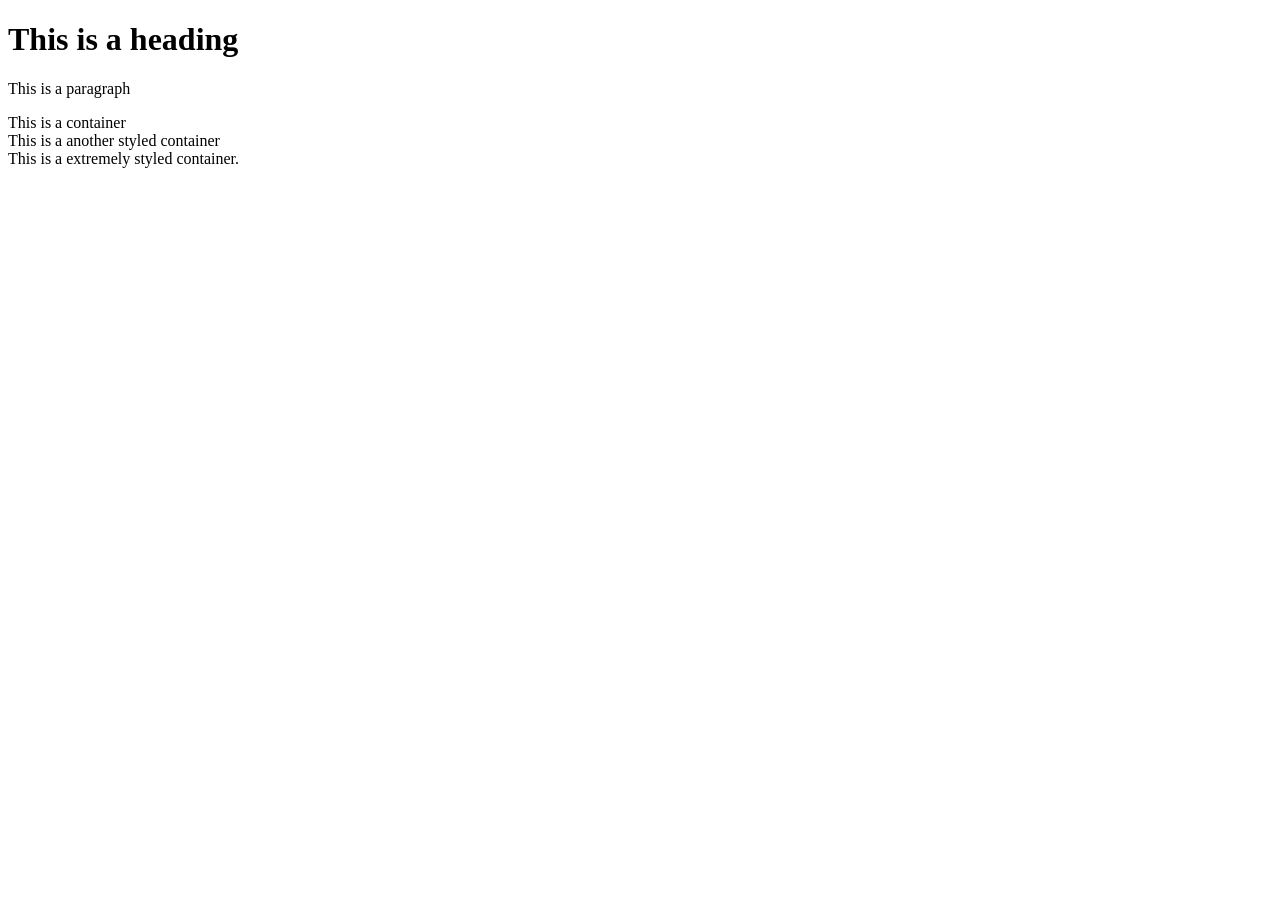
<file: index.html>
<!DOCTYPE html>
<!-- WD Lesson 2.2: How do we style groups of elements?-->
<!-- Resources 
      https://www.w3schools.com/css/default.asp 
      https://www.w3schools.com/css/css_selectors.asp 
-->
<html>
  <head>
    <title>Exploring Class Selectors</title>
    <link href="style.css" rel="stylesheet" type="text/css" />
  </head>
  <body>
    
    <h1>This is a heading</h1>
    <!-- Challenge 1: Create another heading 1 with the text "This is another styled heading 1."
         Add a class of "highlight" to the heading 1
    -->
    <p> This is a paragraph </p>
    <!-- Challenge 2: Create another paragraph with the text "This is another styled paragraph."
         Add a class of "info" to the paragraph
    -->

    <div> This is a container </div>
    <!-- Challenge 3: Create another container with the text "This is another styled container."
         Add a class of "special" to the container
    -->
    
    <!-- Challenge 4: Give the container below a class of info, highlight and special-->
    <div> This is a another styled container </div>

    <!-- Challenge Bonus: Give the container below a class of info, highlight, special and shadow-->
    <div> This is a extremely styled container. </div>

    <!-- All other Challenges are in style.css -->
  </body>
</html>
</file>
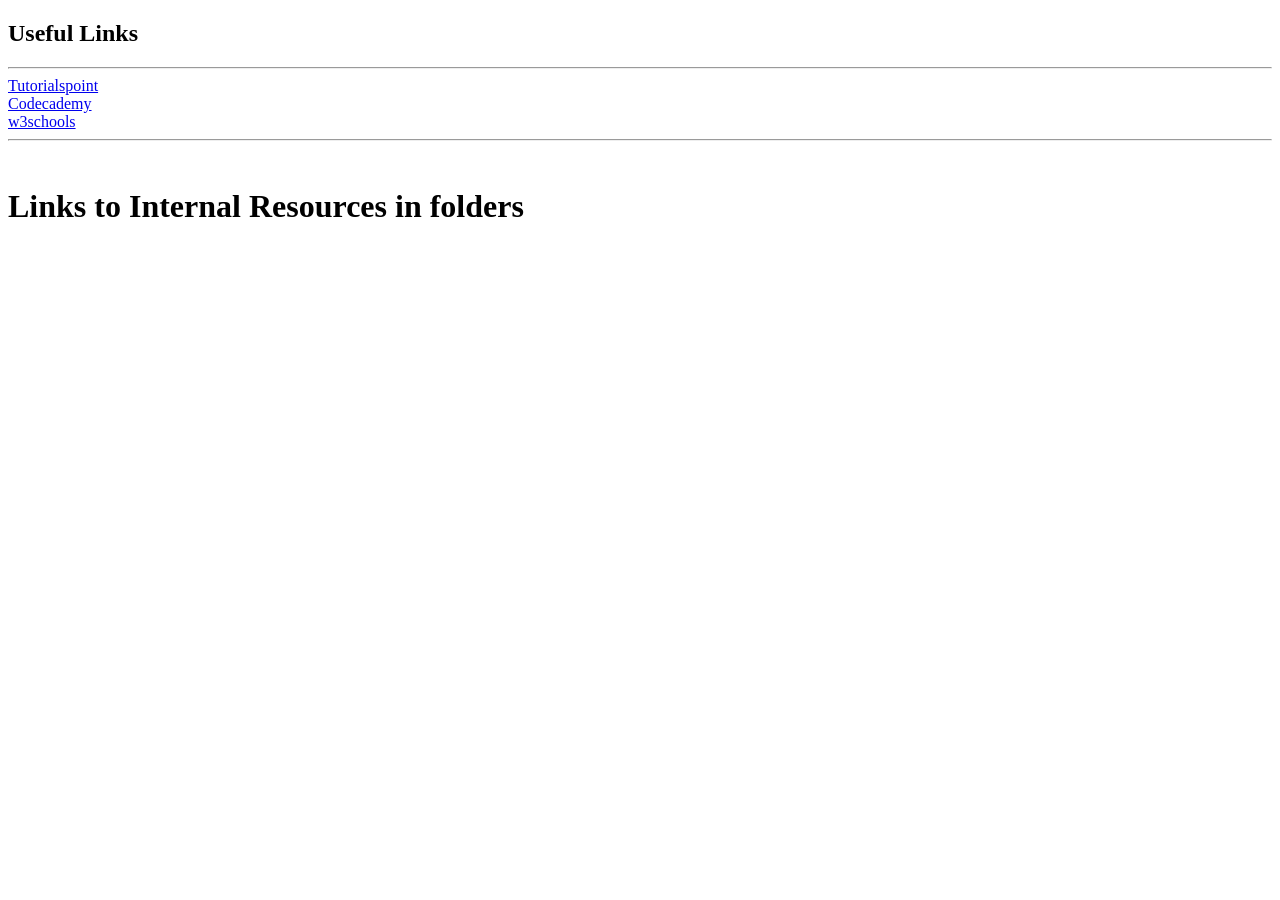
<file: WDUnit1/WDLesson1_3Practical/index.html>
<!DOCTYPE html>
<!-- WD Lesson 1.3: How do we hyperlink resources? -->
<!-- Resources 
      https://www.w3schools.com/html/html_links.asp
      https://www.w3schools.com/tags/tag_a.asp
-->

<html>
  <head>
    <title>Exploring Links</title>
  </head>
  <body>
    <!-- Example of a link to a website 
        <a href="http://www.baysidehighschool.org/"> w3schools </a> 
    -->
    <!-- Challenge 1: Add a heading for "Useful Links". -->
    <h2> Useful Links </h2>
    <!-- Challenge 2: Add a horizontal rule underneath. -->
    <hr>
    <!-- Challenge 3: Create a link to https://www.tutorialspoint.com/ -->
    <a href="https://www.tutorialspoint.com/">
      Tutorialspoint </a>
    <!-- Challenge 4: Add a break to skip down to the next line -->
   <br>
    <!-- Challenge 5: Create a link to https://www.codecademy.com/ -->
   <a href="https://www.codecademy.com/"> Codecademy </a>
    <!-- Challenge 6: Add a break to skip down to the next line -->
   <br>
    <!-- Challenge 7: Create a link to https://www.w3schools.com/ -->
    <a href="https://www.w3schools.com/">
    w3schools </a>
    <!-- Challenge 8: Add a horizontal rule and break -->
    <hr>
    <br>
 
    <!-- Example of link to an internal sources 
      <a href="resources/dukenukem.jpg"> Duke Nukem </a> <br>
    -->
    <!-- Challenge 9: Add a heading, "Links to Internal Resources in folders"-->
    <h1>Links to Internal Resources in folders</h1>
    <!-- Challenge 10: Create links for the rest of the items located in resources -->

    <!-- Challenge Bonus: Create links to your Lesson 1 and Lesson 2 Activities.  
     Hint: Use the same link that you posted in Google Classroom for the submission of each Lesson Activity -->
  </body>
</html>
</file>
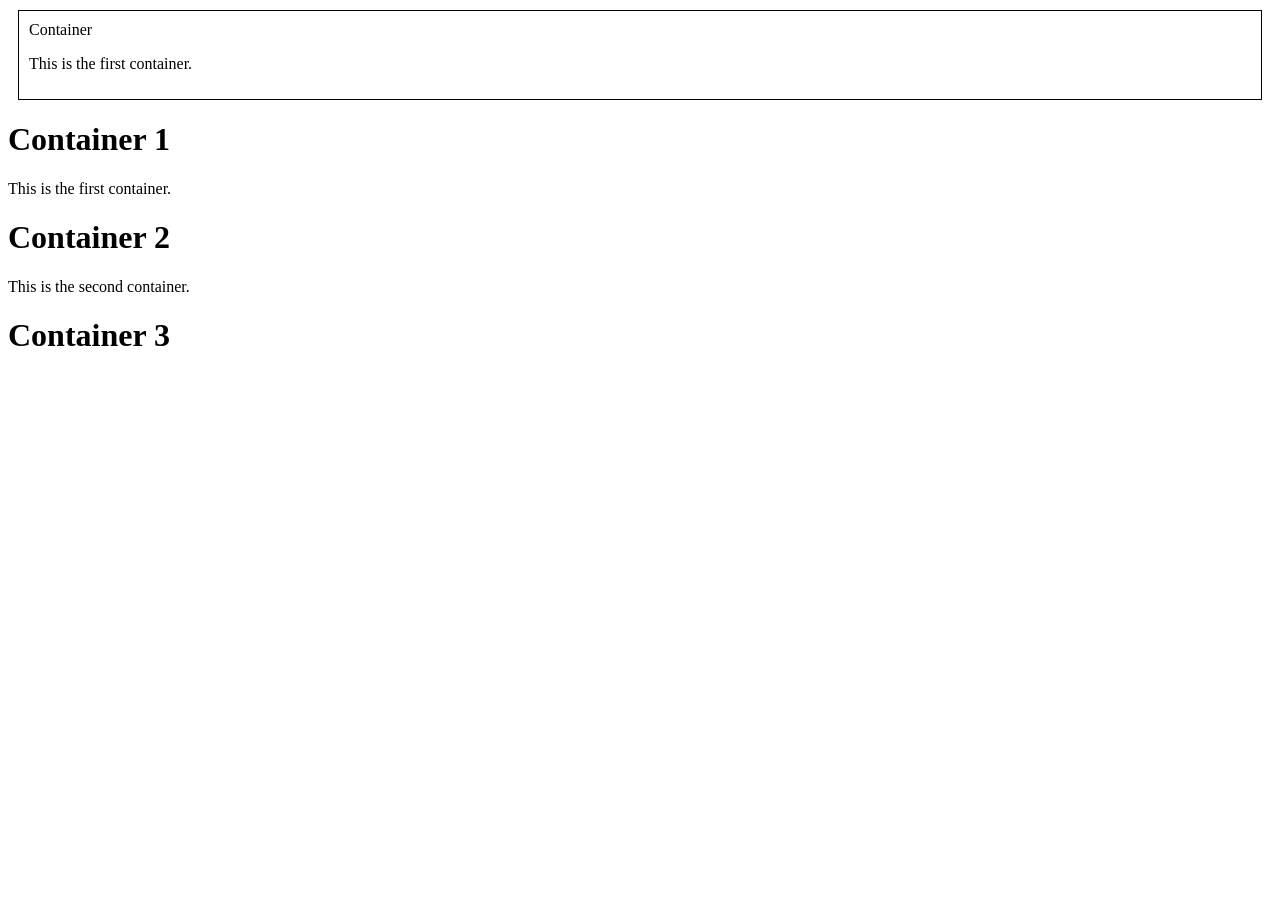
<file: WDUnit1/WDLesson1_5Practical/index.html>
<!DOCTYPE html>
<!-- WD Lesson 1.5: How can we group elements on a page? -->
<!-- Resources 
      https://www.w3schools.com/html/html_blocks.asp
-->
<html>
  <head>
    <title>Exploring Containers</title>
    <link href="style.css" rel="stylesheet" type="text/css" />
  </head>
  <body>
    <!-- Challenge 1: Add the necessary containers to create each of the section shown in WDLesson1_5PracticalDiagram.png -->
<div 
  <h1> Container </h1>
  <p> This is the first container. </p>
</div>
    <!-- Challenge 2: Within each container created, add the HTML elements specified in WDLesson1_5PracticalDiagram.png
         Note: Images for the last container are stored in the images folder.  Make the images the same height -->
  <h1> Container 1 </h1>
  <p> This is the first container. </p>
  <h1> Container 2 </h1>
  <p> This is the second container. </p>
  <h1> Container 3 </h1>
  </body>
</html>
</file>
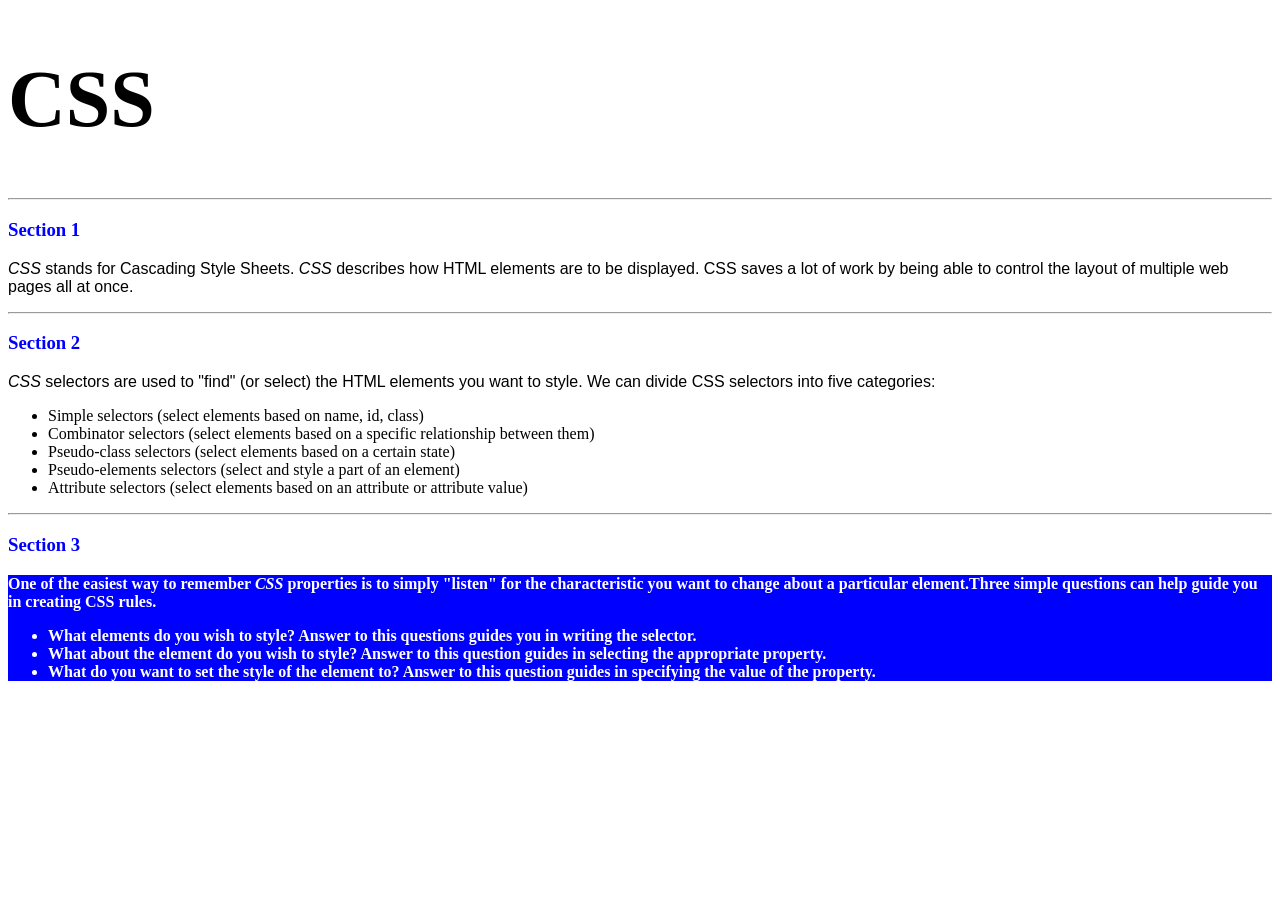
<file: WDUnit2/WDLesson2_1Practical/index.html>
<!DOCTYPE html>
<!-- WD Lesson 2.1: What is CSS? -->
<!-- Resources 
      https://www.w3schools.com/css/css_intro.asp
-->
<html>
  <head>
    <title>Edxploring CSS</title>
    <link href="style.css" rel="stylesheet" type="text/css" />
  </head>
  <body>
    <!-- All Challenges are in style.css -->
    <h1> CSS </h1>
    <hr>
    <h3>Section 1</h3>
    <p><span>CSS</span> stands for Cascading Style Sheets. <span>CSS</span> describes how HTML elements are to be displayed. CSS saves a lot of work by being able to control the layout of multiple web pages all at once.
    </p>
    <hr>
    <h3>Section 2</h3>
    <p>
      <span>CSS</span> selectors are used to "find" (or select) the HTML elements you want to style. We can divide CSS selectors into five categories:
        <ul>
          <li>Simple selectors (select elements based on name, id, class)</li>
          <li>Combinator selectors (select elements based on a specific relationship between them)</li>
          <li>Pseudo-class selectors (select elements based on a certain state)</li>
          <li>Pseudo-elements selectors (select and style a part of an element)</li>
          <li>Attribute selectors (select elements based on an attribute or attribute value)</li>
        </ul>
    </p>
    <hr>
    <h3>Section 3</h3>
    <div>
      One of the easiest way to remember <span>CSS</span> properties is to simply "listen" for the characteristic you want to change about a particular element.Three simple questions can help guide you in creating CSS rules.
        <ul>
          <li>What elements do you wish to style?  Answer to this questions guides you in writing the selector.</li>
          <li>What about the element do you wish to style?  Answer to this question guides in selecting the appropriate property.</li>
          <li>What do you want to set the style of the element to?  Answer to this question guides in specifying the value of the property.</li>
        </ul>
    </div>
  </body>
</html>
</file>
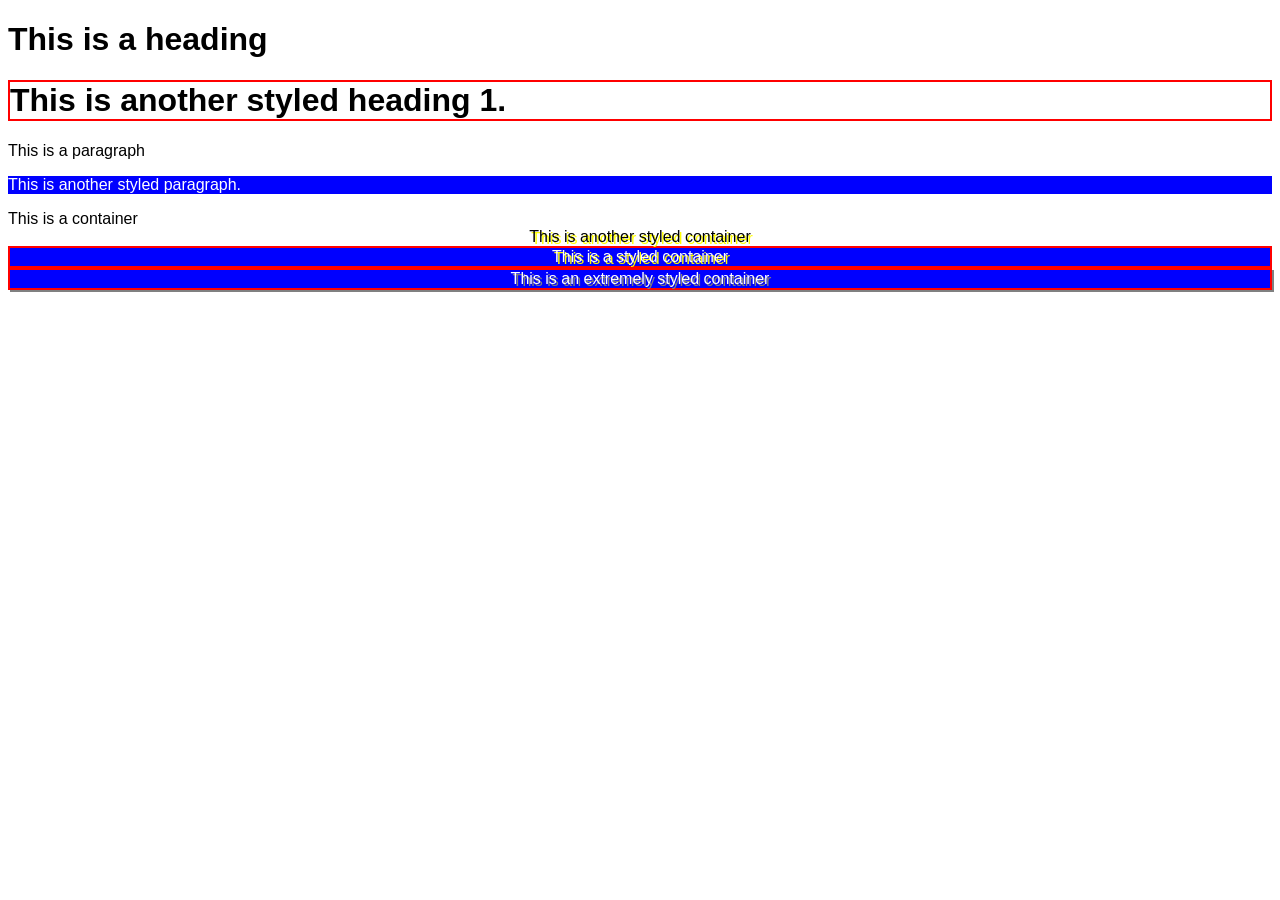
<file: WDUnit2/WDLesson2_2Practical/index.html>
<!DOCTYPE html>
<!-- WD Lesson 2.2: How do we style groups of elements?-->
<!-- Resources 
      https://www.w3schools.com/css/default.asp 
      https://www.w3schools.com/css/css_selectors.asp 
-->
<html>
  <head>
    <title>Exploring Class Selectors</title>
    <link href="style.css" rel="stylesheet" type="text/css" />
  </head>
  <body>
    
    <h1>This is a heading</h1>
    <!-- Challenge 1: Create another heading 1 with the text "This is another styled heading 1."
         Add a class of "highlight" to the heading 1
    -->
         <h1 class="highlight"> This is another styled heading 1. </h1>
    
    
    <p> This is a paragraph </p>
    <!-- Challenge 2: Create another paragraph with the text "This is another styled paragraph."
         Add a class of "info" to the paragraph
    --><p class="info"> This is another styled paragraph. </p>

    <div> This is a container </div>
    <!-- Challenge 3: Create another container with the text "This is another styled container."
         Add a class of "special" to the container
    --> <div class="special"> This is another styled container </div>
    
    <!-- Challenge 4: Give the container below a class of info, highlight and special-->
    <div class="info highlight special"> This is a styled container </div>

    <!-- Challenge Bonus: Give the container below a class of info, highlight, special and shadow-->
    <div class="info highlight special shadow"> This is an extremely styled container </div>

    <!-- All other Challenges are in style.css -->
  </body>
</html>
</file>
<file: style.css>
/* Basic Structure of a CSS rule using classes

.class{
  property: value;
}
*/

/* Challenge 5: Change the family of all elements to Arial */
font-family: Arial
/* Challenge 6: Change the background color to blue, the color of the text to white for all elements 
with a class of "info" */
background-color: blue;
color: white;
/* Challenge 7: Add a border of 2px solid red for all elements with a class of "highlight" */
font-size: 2px;
/* Challenge 8: Align the text in the center and drop a shadow on the text of 2px 2px yellow  for 
all elements with a class of "special"
*/

/* Challenge Bonus: Create a CSS rule for a class named "shadow".  
Apply a shadow to the box around the elements that is 2px 2px  gray. */
</file>
<file: WDUnit1/WDLesson1_5Practical/style.css>
div, span{
    border:1px solid black;
    padding:10px;
    margin:10px;
}
</file>
<file: WDUnit2/WDLesson2_1Practical/style.css>
/* Comments in CSS are created like this. 
Notice the slash asterisk at the beginning and 
the asterisk slash at the end */

/* Basic Structure of a CSS rule
selector{
  property: value;
}
*/


/* Challenge 1: Change color of the text for all the headings size 3 to blue */
h3{
  color: blue;
}
/* Challenge 2: Change the size for the font for all headings size 1 to 60pt */
h1 {
  font-size: 60pt;
}
/* Challenge 3: Change the style of the font for all spans to italic */
span {
  font-style: italic;
}

/* Challenge 4: Change the family of font being used for all paragraphs to "Arial" */
p{
  font-family: "Arial";
}
/* Challenge 5: Change the family of font being used for all lists to "Comic Sans MS".  What element creates a list? */
ol, ul{
  font-family: "Comic Sans MS";
}
/* Challenge 6: Change the background color of the div to blue, color of the text to white and the weight of the font to bold. 

Hint:  You can specify several CSS rules for one element by separating the rules with commas.  Look at some example on w3schools */
      div{
        background-color: blue;
        color: white;
        font-weight: bold;
      }
</file>
<file: WDUnit2/WDLesson2_2Practical/style.css>
/* Basic Structure of a CSS rule using classes

.class{selector{
  property: value;
}
*/

/* Challenge 5: Change the family of all elements to Arial */
body{
font-family: Arial;
}
/* Challenge 6: Change the background color to blue, the color of the text to white for all elements 
with a class of "info" */
.info{
  background-color: blue;
  color: white;
}

/* Challenge 7: Add a border of 2px solid red for all elements with a class of "highlight" */

.highlight{
  border: 2px solid red;
}
/* Challenge 8: Align the text in the center and drop a shadow on the text of 2px 2px yellow  for 
all elements with a class of "special"
*/
.special{
text-align: center;
text-shadow: 2px 2px yellow;
}

/* Challenge Bonus: Create a CSS rule for a class named "shadow".  
Apply a shadow to the box around the elements that is 2px 2px  gray. */ 
.shadow{
  box-shadow: 2px 2px gray;
text-shadow: 2px 2px gray;
}
</file>
